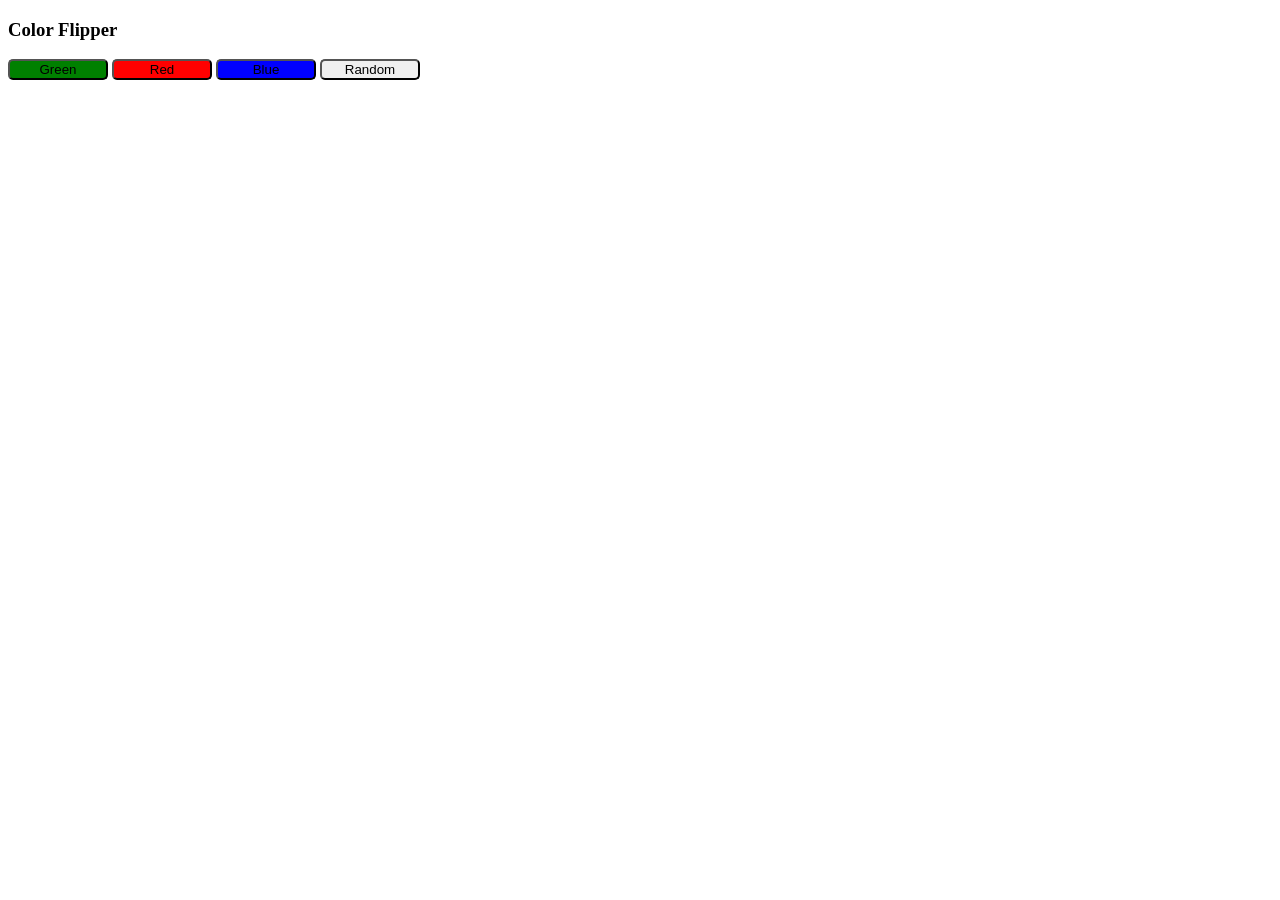
<file: Color-Flipper/index.html>
<!DOCTYPE html>
<html lang="en">
<head>
    <meta charset="UTF-8">
    <meta name="viewport" content="width=device-width, initial-scale=1.0">
    <title>Color-Flipper</title>
    <style>
        #green{
            background-color: green;
        }
        #red{
            background-color: red;

        }
        #blue{
            background-color: blue;
        }
        button{
          border-radius: 5px; 
          width:100px;
          height: 4opx;
          cursor: pointer;
        }

    </style>
</head>
<body>
    <h3>Color Flipper</h3>
    <button id="green" onclick= "setColor('green')">Green</button>
    <button id="red" onclick= "setColor('red')">Red</button>
    <button id="blue" onclick= "setColor('blue')">Blue</button>
    <button onclick= "randomColor()">Random</button>
    <script src="index.js"></script>
</body>
</html>
</file>
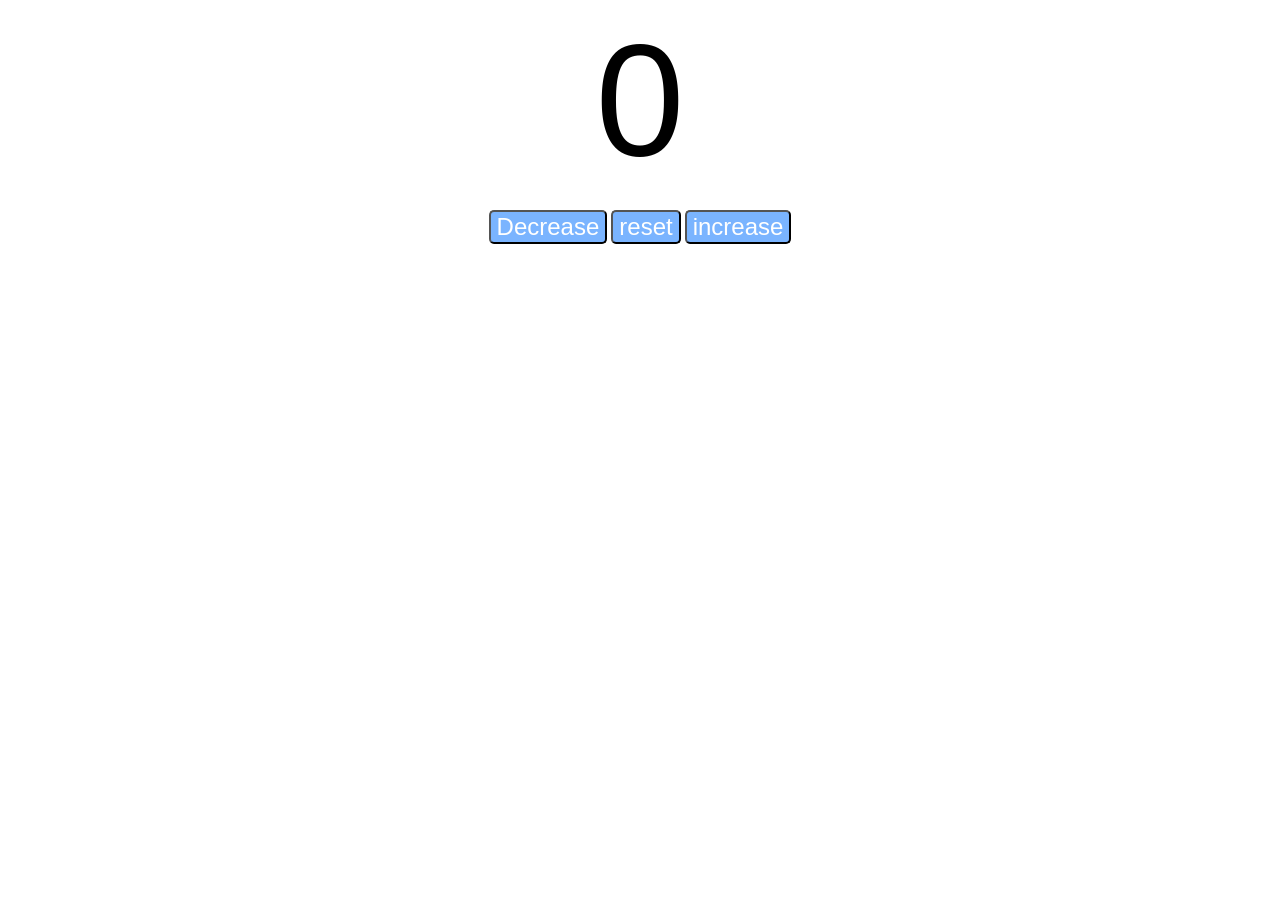
<file: counter/index.html>
<!DOCTYPE html>
<html lang="en">
<head>
    <meta charset="UTF-8">
    <meta name="viewport" content="width=device-width, initial-scale=1.0">
    <title>my website</title>
    <link rel="stylesheet" href="style.css">
</head>
<body>
    <div id="btncontainer">
    <label id="countlabel">0</label><br>
    <button id="decreaseBtn" class="buttons">Decrease</button>
    <button id="resetBtn" class="buttons">reset</button>
    <button id="increaseBtn" class="buttons">increase</button>
</div>
   <script src="index.js"></script> 
</body>
</html>
</file>
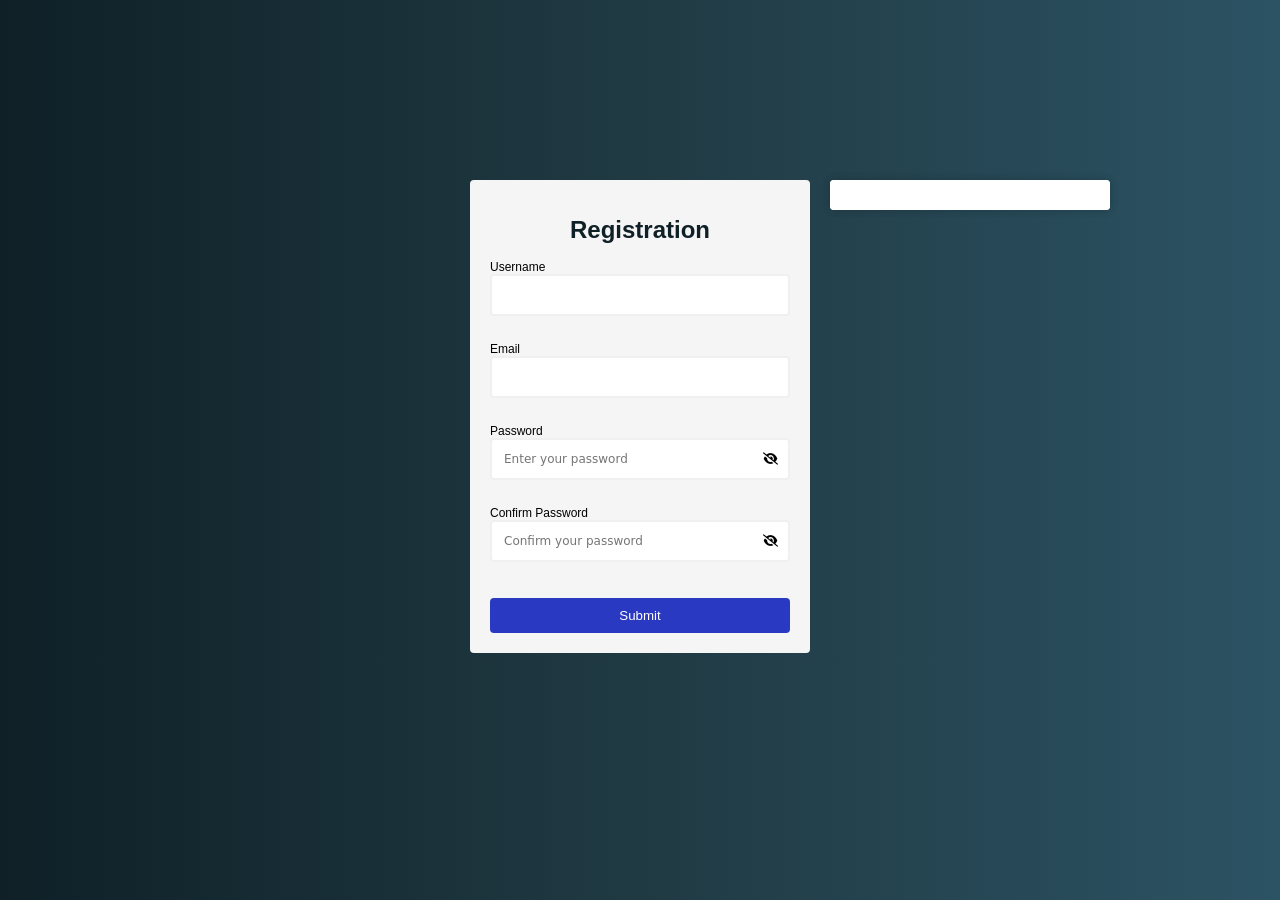
<file: form validation/index.html>
<!DOCTYPE html>
<html lang="en">
<head>
    <meta charset="UTF-8">
    <meta name="viewport" content="width=device-width, initial-scale=1.0">
    <title>Form Validation</title>
    <link rel="stylesheet" href="style.css">
    <link rel="preconnect" href="https://fonts.googleapis.com">
    <link rel="preconnect" href="https://fonts.gstatic.com" crossorigin>
    <link href="https://fonts.googleapis.com/css2?family=Roboto:wght@400;500;700&display=swap" rel="stylesheet">
        <link rel="stylesheet" href="https://cdnjs.cloudflare.com/ajax/libs/font-awesome/6.4.0/css/all.min.css">
</head>
<body>
    <div class = "container">
        <form id="form" action="/">
            <h1>Registration</h1>
            <div class="input-control">
                <label for="username">Username</label>
                <input type="text" id="username" name="username" required>
                <div class="error"></div>
            </div>
            <div class="input-control">
                <label for="email">Email</label>
                <input type="text" id="email" name="email" required>
                <div class="error"></div>
            </div>
            <div class="input-control">
                <label for="password">Password</label>
                <div class="password-field">
                    <input type="password" id="password" name="password" placeholder= "Enter your password" required>
                    <div class="icon-wrapper">
                    <i class="fa-solid fa-eye-slash" id="toggle-password" onclick="togglePasswordVisibility('password')"></i>
                    </div>
                </div>
                <div class="error"></div>
                <div id="password-suggestions" class="password-suggestions"></div>
            </div>
            <div class="input-control">
                <label for="confirm-password">Confirm Password</label>
                <div class="password-field">
                    <input type="password" id="confirm-password" name="confirm-password" placeholder="Confirm your password" required>
                    <div class="icon-wrapper">
                    <i class="fa-solid fa-eye-slash" id="toggle-confirm-password" onclick="togglePasswordVisibility('confirm-password')"></i>
                    </div>
                </div>
                <div class="error"></div>
                <div id="confirm-password-suggestions" class="password-suggestions"></div>
                </div>
            <button type="submit">Submit</button>
        </form>
    
    <script defer src="index.js"></script>
    
</body>
</html>
</file>
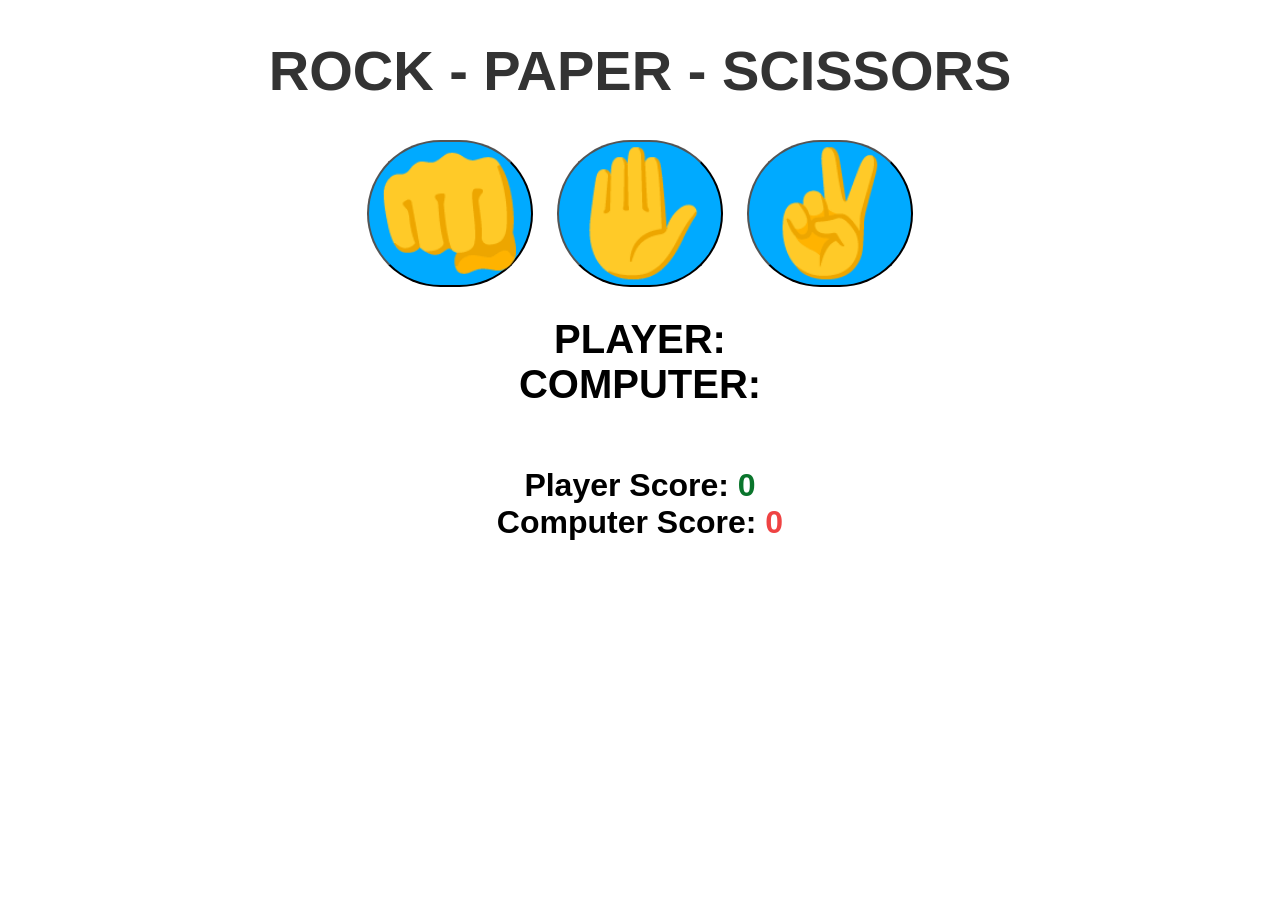
<file: ROCK_P_SCI/index.html>
<!DOCTYPE html>
 <!--[if lt IE 7]>      <html class="no-js lt-ie9 lt-ie8 lt-ie7"> <![endif]-->
 <!--[if IE 7]>         <html class="no-js lt-ie9 lt-ie8"> <![endif]-->
 <!--[if IE 8]>         <html class="no-js lt-ie9"> <![endif]-->
 <!--[if gt IE 8]>      <html class="no-js"> <!--<![endif]-->
 <html>
    <head>
        <meta charset="utf-8">
        <meta http-equiv="X-UA-Compatible" content="IE=edge">
        <title>ROCK_PAPER_SCISSORS</title>
        <meta name="description" content="">
        <meta name="viewport" content="width=device-width, initial-scale=1">
        <link rel="stylesheet" href="main.css">
    </head>
    <body>
        <!--[if lt IE 7]>
            <p class="browsehappy">You are using an <strong>outdated</strong> browser. Please <a href="#">upgrade your browser</a> to improve your experience.</p>
        <![endif]-->
        <h1>ROCK - PAPER - SCISSORS </h1>
        <div class="choices">
        <button onclick="playGame('rock')">👊</button>
        <button  onclick="playGame('paper')">✋</button>
        <button onclick="playGame('scissors')">✌️</button>
    </div>
    <div id="playerDisplay">PLAYER:</div>
    <div id="computerDisplay">COMPUTER:</div>
    <div id="resultDisplay"></div>
    <div class= "scoreDisplay">Player Score: 
        <span id="playerScoreDisplay">0</span>
    </div>
    <div class= "scoreDisplay">Computer Score: 
        <span id="computerScoreDisplay">0</span>
    </div>
        <script src="index.js" ></script>
    </body>
 </html>
</file>
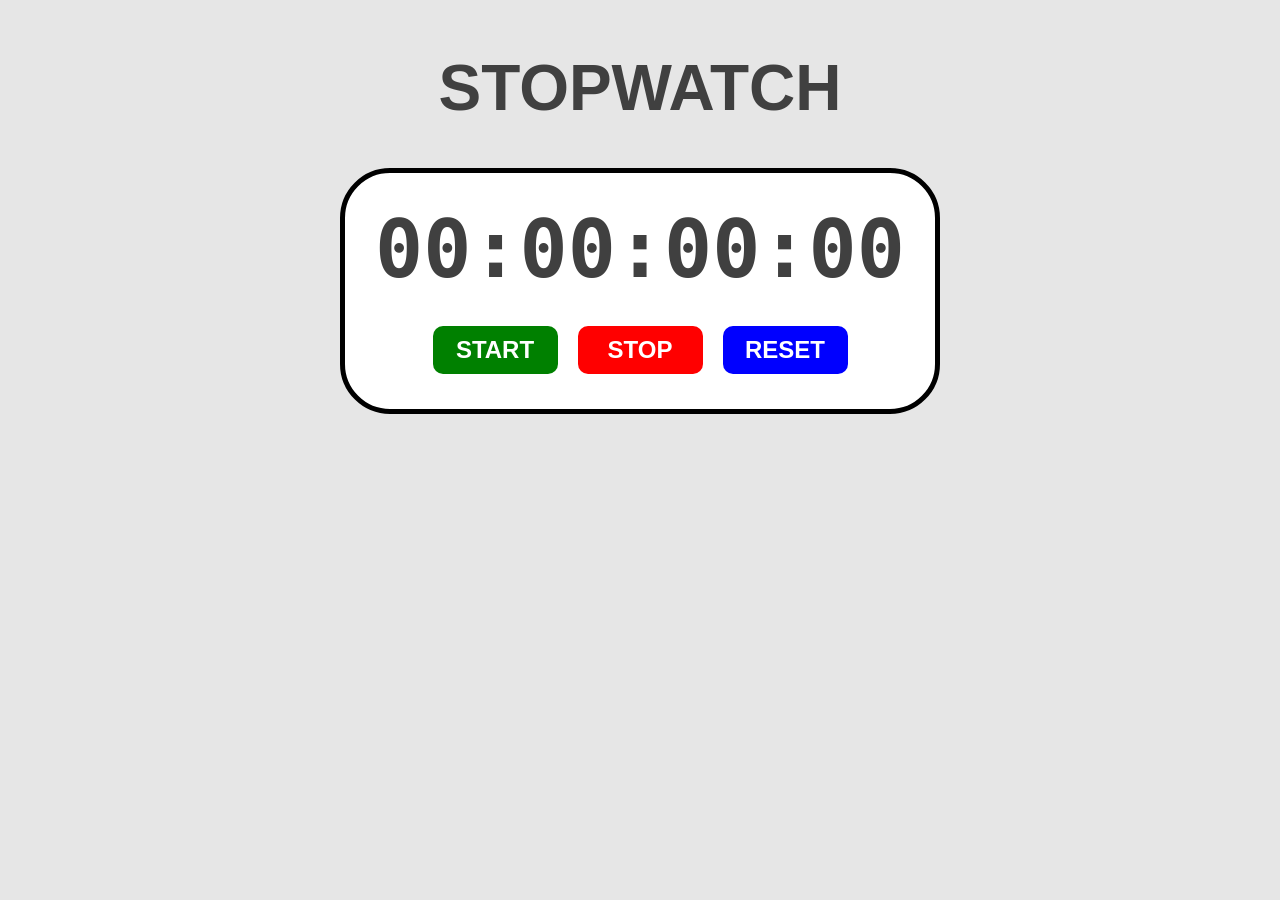
<file: STOPWATCH/index.html>
<!DOCTYPE html>
<html>
<head>
    <meta charset='utf-8'>
    <meta http-equiv='X-UA-Compatible' content='IE=edge'>
    <title>STOPWATCH</title>
    <meta name='viewport' content='width=device-width, initial-scale=1'>
    <link rel='stylesheet' type='text/css' media='screen' href='style.css'>
    <script src='main.js'></script>
</head>
<body>
   <h1 id="myh1">STOPWATCH</h1> 
   <div id="container">
        <div id="display">
            00:00:00:00
        </div>
         <div class="button-container">
            <button class=  "controls" id="StartBTN" onclick="start()">START</button>
            <button class="controls" id="StopBTN" onclick="stop()">STOP</button>
            <button class="controls" id="ResetBTN" onclick="reset()">RESET</button>

           
        </div>

   </div>
</body>
</html>
</file>
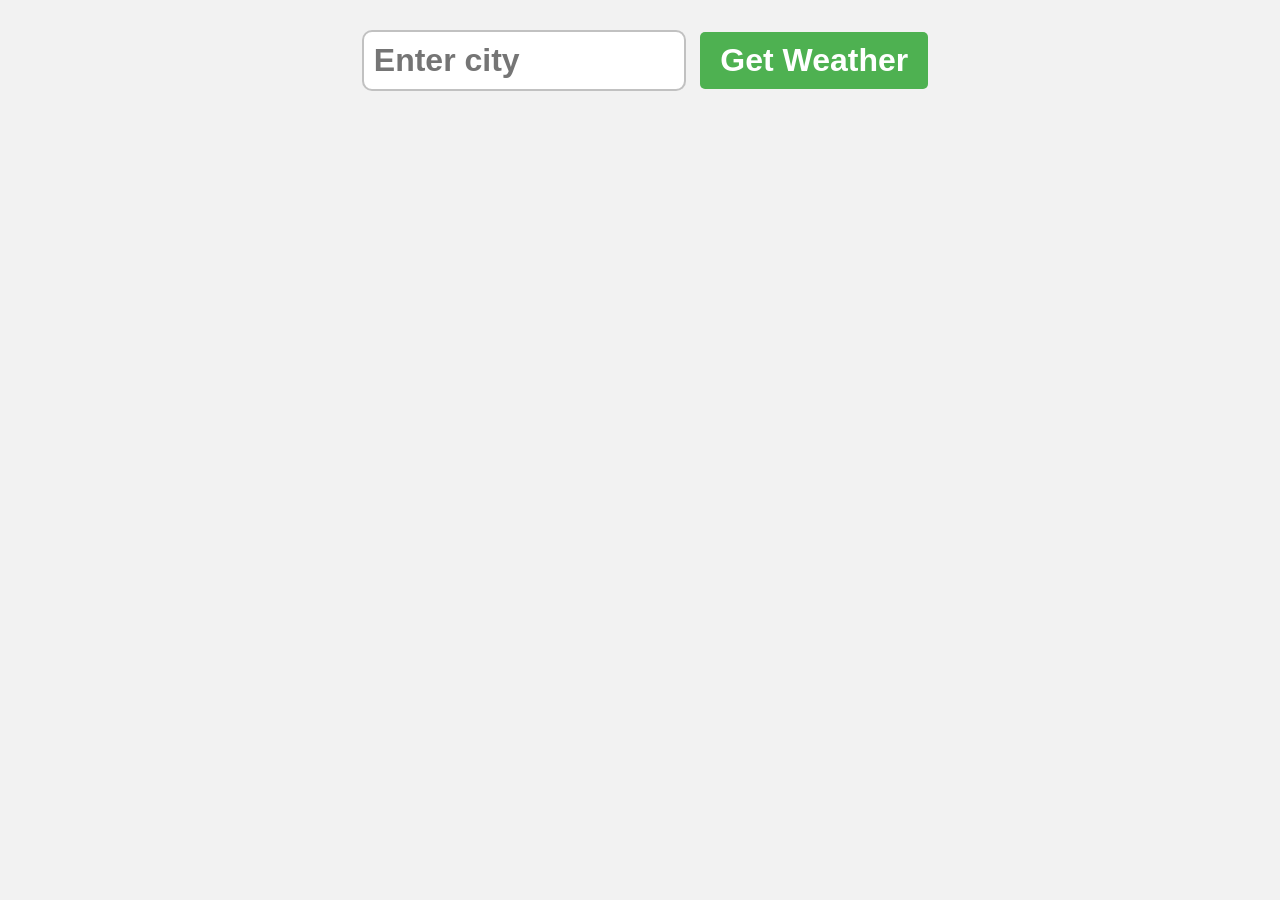
<file: weather_App/index.html>
<!DOCTYPE html>
<html>
<head>
    <meta charset='utf-8'>
    <meta http-equiv='X-UA-Compatible' content='IE=edge'>
    <title>Weather_App</title>
    <meta  charset = "UTF-8" name='viewport' content='width=device-width, initial-scale=1'>
    <link rel='stylesheet' type='text/css' media='screen' href='style.css'>

</head>
<body>
<form class="weatherForm">
    <input type="text" class="cityInput" placeholder="Enter city">
    <button type="submit">Get Weather</button>
</form>
<div class="card">

</div>
    
<script src='index.js'></script>
</body>

</html>
</file>
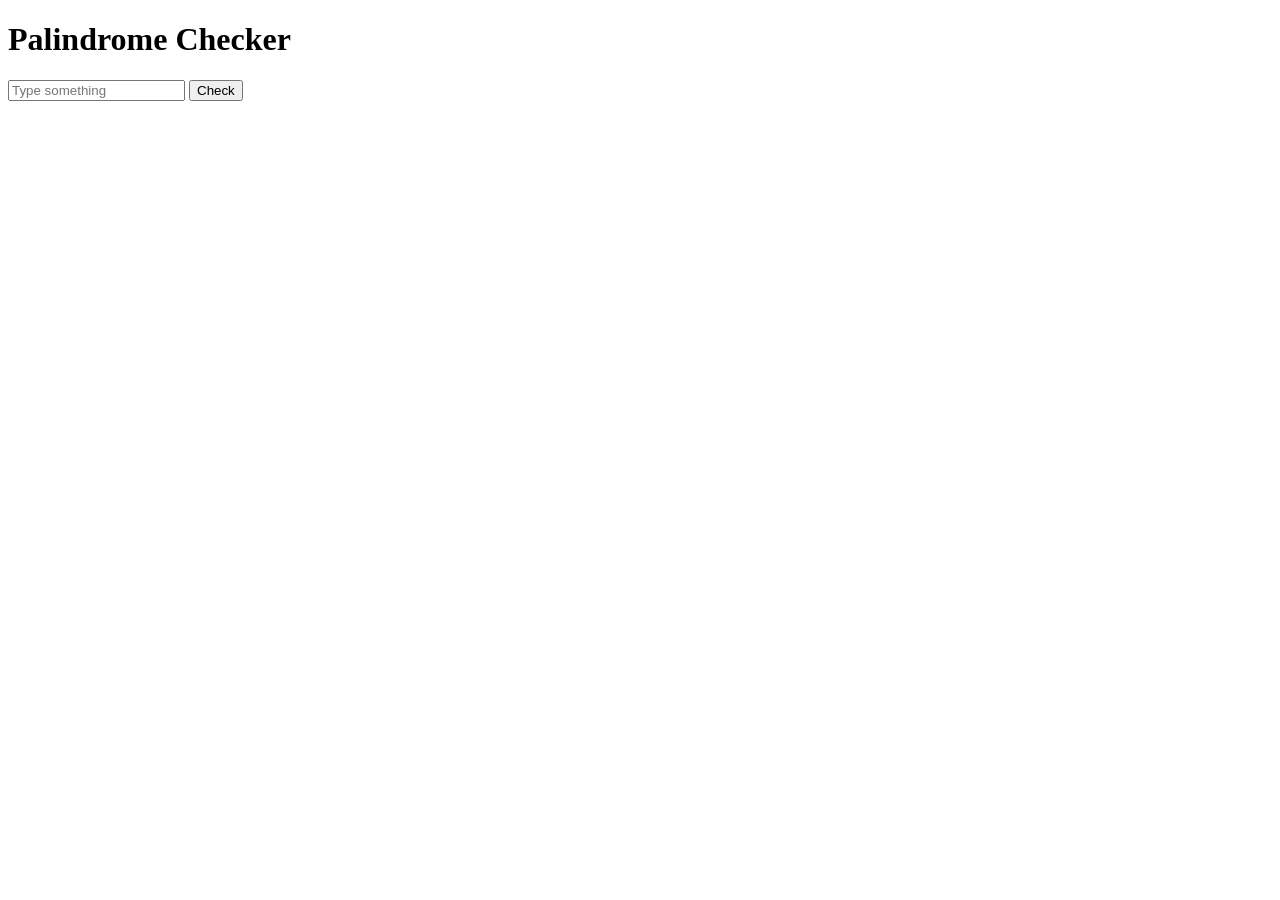
<file: PalindromeChecker/main.html>
<!DOCTYPE html>
<html lang="en">
<head>
    <meta charset="UTF-8">
    <meta name="viewport" content="width=device-width, initial-scale=1.0">
    <title>PalindromeChecker</title>
</head>
<body>
    <h1>Palindrome Checker</h1>
    <input id="input" type="text" placeholder="Type something" />
    <button onclick="Check()">Check</button>
    <script src ="index.js"></script>
</body>
</html>
</file>
<file: counter/style.css>
#countlabel{
    display: block;
    text-align: center;
    font-size: 10em;
    font-family: helvetica;
}
#btncontainer{
    text-align: center;
}
.buttons{
    padding:10px , 20px;
    font-size: 1.5em;
    color: white;
    background-color:hsl(214, 100%, 74%);
    border-radius: 5px;
    cursor: pointer;
    transition:background-color 0.25s;
}
.buttons:hover{
    background-color: hsl(214, 100%, 56%);
}
</file>
<file: form validation/style.css>
body {
    background: linear-gradient(to right, #0f2027, #203a43, #2c5364);
    font-family: 'Poppins', sans-serif;
}
#form {
    position:relative;
    width:300px;
    margin: 20vh auto 0 auto;
    padding: 20px;
    background-color: whitesmoke;
    border-radius: 4px;
    font-size: 12px;
}
#form h1 {
    color: #0f2027;
    text-align: center;
}
#form button {
    padding: 10px;
    margin-top: 10px;
    width: 100%;
    background-color: rgb(41, 57, 194);
    color: white;
    border:none;
    border-radius: 4px;

}
.input-control {
    display:flex;
    flex-direction: column;
    margin-bottom: 15px;
}
.input-control input{
    border: 2px solid #f0f0f0;
    border-radius:4px;
    display: block;
    font-size: 12px;
    padding: 12px;
    width: 100%;
    box-sizing: border-box;
}

.input-control input:focus {
    outline: 0;
}
.input-control.success input {
    border-color: #09c372;
    border-width: 2px;
}
.input-control.error input {
    border-color: #e74c3c;
    border-width: 2px;
}
.input-control .error {
    color: #ff3860;
    font-size: 9px;
    height: 11px;
}
.password-suggestions {
     position: absolute;
     left: calc(100% + 20px);
     top: 0;
     width: 250px;
     background: white;
     padding: 15px;
     border-radius: 4px;
     box-shadow: 0 0 10px rgba(0, 0, 0, 0.1);
     z-index: 1000;
     display: block;
     
}
#confirm-password-suggestions{
    top: 0;
}
.password-suggestions ul {
    list-style: none;
    padding: 0;
    margin: 0;
}

.password-suggestions li {
    margin: 8px 0;
    font-size: 13px;
    align-items: center;
    gap: 5px;
}
.password-suggestions .valid {
    color: #09c372;
}
.password-suggestions .invalid {
    color: #e74c3c;
}
.password-field {
    position: relative;
    width: 100%;
    display: flex;
    align-items: center;
}
.password-field input {
    width: 100%;
    padding-right: 30px;
    width: 100%;
    box-sizing: border-box;
}
.icon-wrapper {
    position: absolute;
    right: 12px;
    top: 50%;
    transform:translateY(-50%);
    display: flex;
    align-items: center;
    pointer-events: auto;
}
.toggle-password {
    position: absolute;
    right: 12px;
    top: 50%;
    transform: translateY(-50%);
    cursor: pointer;
    color: #999;
    z-index: 10;
    pointer-events: auto;
    background: transparent;
    padding: 4px;
    transition: color 0.2s ease;
}
.toggle-password:hover {
    color: #333;
}
.password-field input::placeholder {
    font-family: system-ui, -apple-system, BlinkMacSystemFont, 'Segoe UI', Roboto, Oxygen, Ubuntu, Cantarell, 'Open Sans', 'Helvetica Neue', sans-serif
}
</file>
<file: ROCK_P_SCI/main.css>
body{
  font-family: Arial, sans-serif;
  font-weight: bold;
   margin: 0; 
   display: flex;
   flex-direction: column;
   align-items: center;
}
h1{
  font-size: 3.5rem;
  color: hsl(0, 0%, 20%);  
}
.choices{
    margin-bottom: 30px;
}
.choices button{
    font-size:7.5rem ;
    min-width: 150px;
    margin: 0 10px;
    border-radius: 250px;
    background-color: hsl(200, 100%, 50%);
    cursor: pointer;
    transition: background-Color 0.5s ease;

}
.choices button:hover{
    background-color: hsl(200, 100%, 20%);
}
#playerDisplay, #computerDisplay {
    font-size: 2.5rem;
}
#resultDisplay{
    font-size:5rem ;
    margin: 30px 0;
}
.scoreDisplay{
    font-size: 2rem;

}
.greenText, #playerScoreDisplay{
   color: hsl(139, 84%, 25%);
}
.redText, #computerScoreDisplay {
    color: hsl(0, 84%, 60%);
}
</file>
<file: STOPWATCH/style.css>
body{
    display:flex;
    flex-direction: column;
    align-items: center;
    background-color:hsl(0, 0%, 90%);
}
#myh1{
    font-size: 4rem;
    font-family:"Ariel", sans-serif;
    color: hsl(0, 0%, 25%);
}
#container{
    display: flex;
    flex-direction: column;
    border: 5px solid;
    padding: 30px;
    border-radius: 50px;
    background-color: white;
    
}
#display{
    font-size: 5rem;
    font-family: monospace;
    font-weight: bold;
    color: hsl(0, 0%, 25%);
    text-shadow: 2px 2px 2px hsl(0, 0%, 0.75);
    margin-bottom: 25px;
}
.button-container{
    display: flex;
    justify-content: center;
    gap: 10px;
}
.controls{
    font-size: 1.5rem;
    font-weight: bold;
    padding: 10px 20px;
    margin: 5px;
    min-width: 125px;
    border: none;
    border-radius: 10px;
    cursor: pointer;
    color: white;
    transition:background-color 0.3s ease;
}
#StartBTN{
    background-color: green;
}
#StartBTN:hover{
    background-color: hsl(120, 100%, 10%);
}
#StopBTN{
    background-color: red;
}
#StopBTN:hover{
    background-color: hsl(0, 100%, 10%);
}
#ResetBTN{
    background-color: blue;
}
#ResetBTN:hover{
    background-color: hsl(240, 100%, 10%);
}
</file>
<file: weather_App/style.css>
body{
    font-family: Arial, sans-serif;
    background-color: hsl(0, 0%, 95%);
    margin: 0;
    display: flex;
    flex-direction: column;
    align-items: center;
}
.weatherForm{
    margin: 20px;
}
.cityInput{
    padding:10px ;
    font-size: 2rem;
    font-weight: bold;
    border: 2px solid hsl(0, 0%, 20%, 0.3);
    border-radius: 10px;
    margin:10px ;
    width: 300px;
}
button[type = "submit"]{
    padding:10px 20px;
    font-weight: bold;
    font-size: 2rem;
    background-color: hsl(122, 39%, 50%);
    color:white;
    border: none;
    border-radius: 5px;
    cursor: pointer;

}
button[type = "submit"]:hover{
    background-color: hsl(122, 57%, 25%);
}
.card{
    background: linear-gradient(180deg, hsl(210, 100%, 75%),  hsl(40, 100%, 75%) );
    padding: 50px;
    box-shadow: 2px 2px 5px hsl(0, 0%, 0%, 0.5);
    min-width: 300px;
    display: none;
    flex-direction: column;
    align-items: center;
    border-radius: 10px;

}
.card.visible{
    display: flex !important;
    justify-content:center;
    align-items:center;
}
h1{
    
    margin-top: 0;
    margin-bottom: 25px;
}
p{
   font-size: 1.5rem; 
   margin: 5px 0;
}
.cityDisplay, .tempDisplay{

    font-size: 3.5rem;
    font-weight:bold;
    color:hsla(0, 0%, 0%, 0.75);
    margin-bottom:25px;  
}
.humidityDisplay{
    font-weight: bold;
    margin-bottom:25px;
}
.descDisplay{
    font-style: italic;
    font-weight: bold;
    font-size: 2rem;
}
.weatherEmoji{
    margin:0;
    font-size: 7.5rem;
}
.errorDisplay{
    font-size: 2.5rem;
    font-weight: bold;
    color:hsl(0, 0%, 0%, 0.75);
}
</file>
